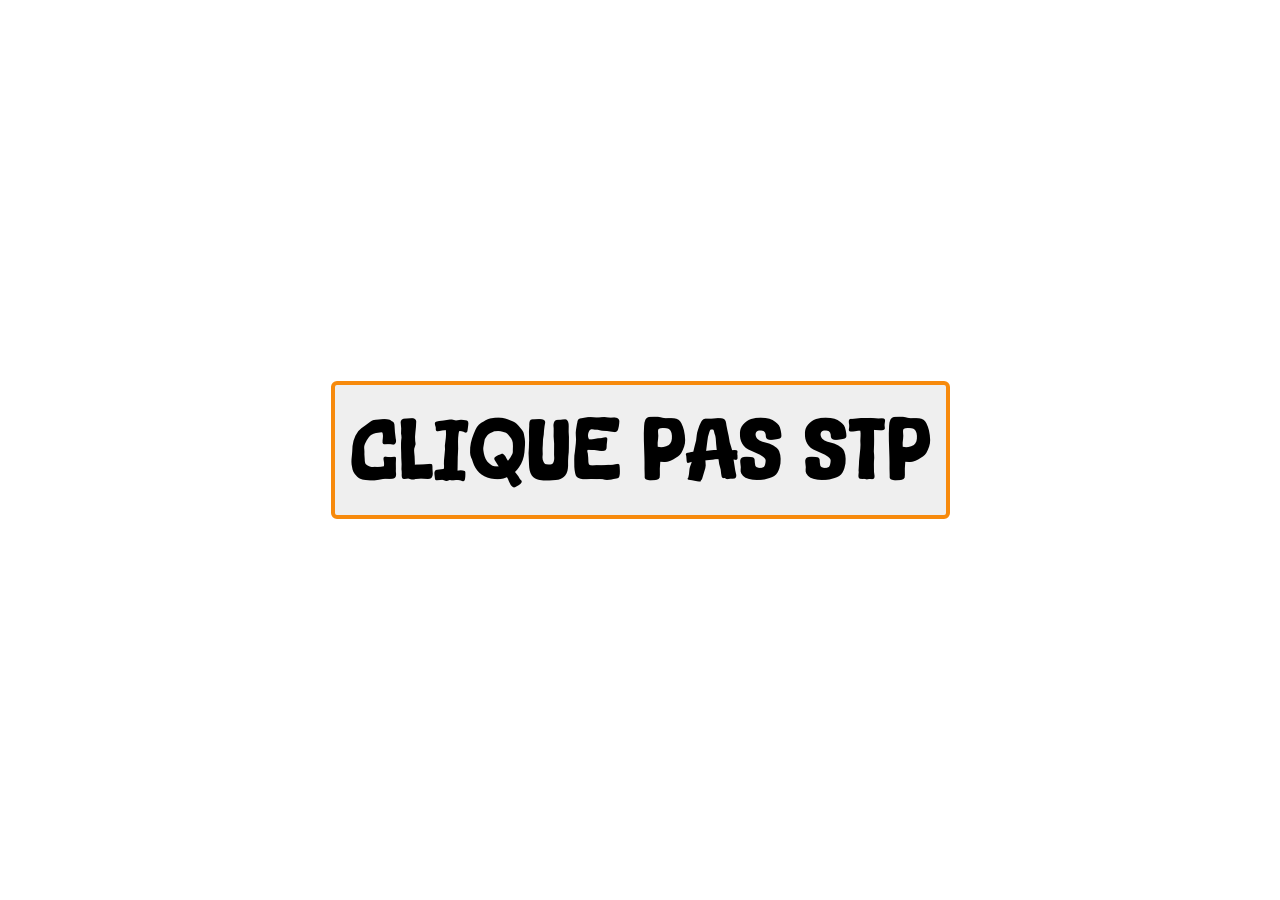
<file: index.html>
<!DOCTYPE html>
<html lang="en">

    <head>
        <meta charset="UTF-8">
        <meta name="viewport" content="width=device-width, initial-scale=1.0">
        <title>Document</title>
        <link rel="icon" type="image/x-icon" href="./favicon.ico">
        <link rel="stylesheet" href="./CSS/style.css">
    </head>

    <body>
        <!-- <div class="container">
            <div class="grid_items"><img src="./assets/Images/banana.gif" alt="" width="90%" height="90%"></div>
            <div class="grid_items"><img src="./assets/Images/banana.gif" alt="" width="98.5%" height="90%"></div>
            <div class="grid_items"><img src="./assets/Images/banana.gif" alt="" width="90%" height="90%"></div>
            <div class="grid_items"><img src="./assets/Images/banana.gif" alt="" width="90%" height="90%"></div>
            <div class="grid_items"><img src="./assets/Images/banana.gif" alt="" width="98.5%" height="90%"></div>
            <div class="grid_items"><img src="./assets/Images/banana.gif" alt="" width="90%" height="90%"></div>
        </div> -->
        <a href="./text.html"><button>CLIQUE PAS STP</button></a>
    </body>

</html>
</file>
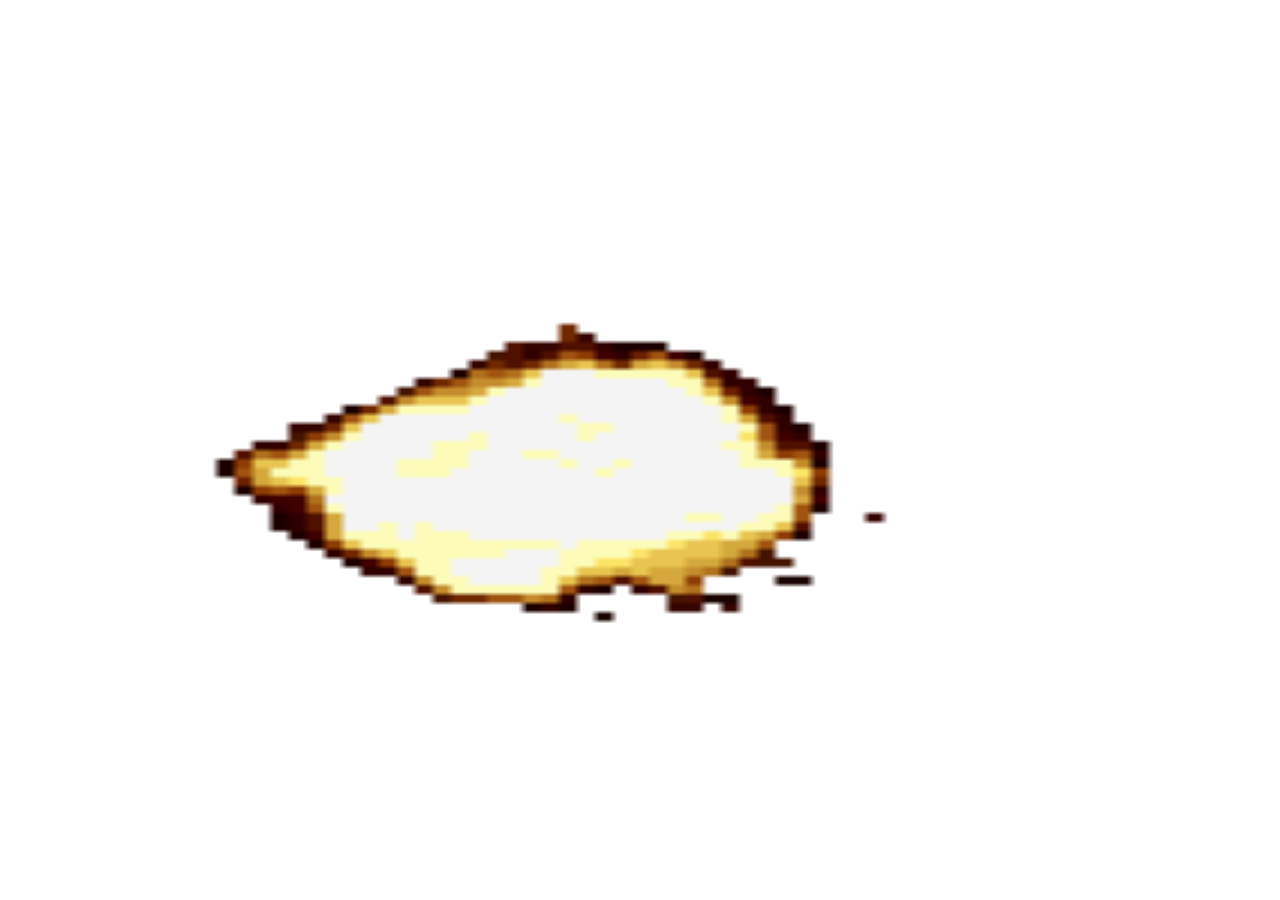
<file: text.html>
<!DOCTYPE html>
<html lang="fr">
<head>
    <meta charset="UTF-8">
    <meta name="viewport" content="width=device-width, initial-scale=1.0">
    <title>Document</title>
    <link rel="icon" type="image/x-icon" href="./favicon.ico">
    <link rel="stylesheet" href="./CSS/style.css">
</head>
<body>
<img src="./assets/Images/469b34_2a7da92129f543598fef1c4d6199411e~mv2.gif" alt="" >
</body>
</html>
</file>
<file: CSS/style.css>
@font-face {
    font-family: "bingboss";
    src: url(../assets/Fonts/BingBoss/Bing\ Boss.otf);
}

.container {
    display: grid;
    grid-template-columns: 150px 1fr 150px;
    grid-template-rows: repeat(2, 25vh);
    grid-gap: 10px;
}

.grid_items {
    display: flex;
    justify-content: center;
    align-items: center;
    background-color: lightcoral;
    border-radius: 5px;
    font-size: 2em;
    color: #fff;

    img {
        border-radius: 5px;
    }
}

body {
    display: flex;
    height: 100vh;
    width: 100vw;
    margin: auto auto;
    justify-content: center;
    align-items: center;

    button {
        font-size: 5em;
        font-family: bingboss;
        border: 4px solid rgb(247, 138, 12);
        border-radius: 6px;
        padding: 15px;
        transition: all 500ms;
    }
    button:hover{
        /*background-color: #e9aa5e;
        cursor: pointer;
        color: red;
        transition: all 1000ms ;
        transform: skew(3600deg);*/
        animation: AAAAAAAAAAAAAAAHHH 200ms 500 alternate;
    }
    button:active{
        background-color: red;
    }
}
@keyframes AAAAAAAAAAAAAAAHHH {
    0% {
        background-color: cyan;
        transform: skew(3600deg);
    }

    50% {
        background-color: yellow;
    }

    100% {
        background-color: orange;
    }
}
img{
    width: 100vw;
    height: 100vh;
}
</file>
